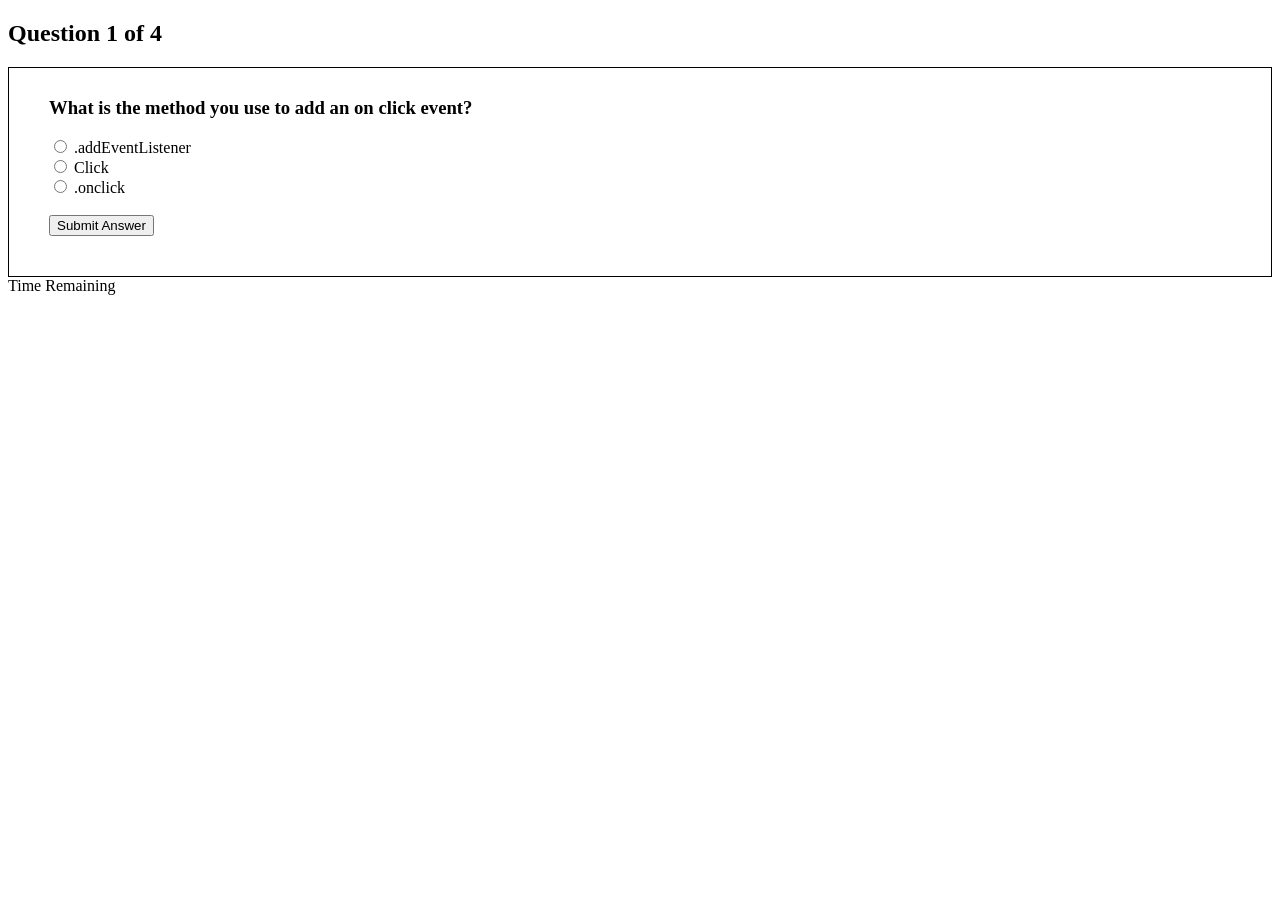
<file: Index.html>
<!DOCTYPE html>
<html lang="en">
<head>
    <meta charset="UTF-8">
    <title>Quiz</title>
    <link rel="stylesheet" href="style.css">
    <script style="text/javascript" src="js-quiz.js"></script>
</head>
<body>
    <h2 id="test_status"></h2>
    <div id="test"></div>
    <div style="font-weight: bold" id="quiz-time-left"></div>
    <div id="count"></div>
    <div onload="setTimeout(Timer,15000)">Time Remaining</div>
</body>
</html>
</file>
<file: style.css>
#test {
    border: #000 1px solid;
    padding: 10px 40px 40px;
}
</file>
